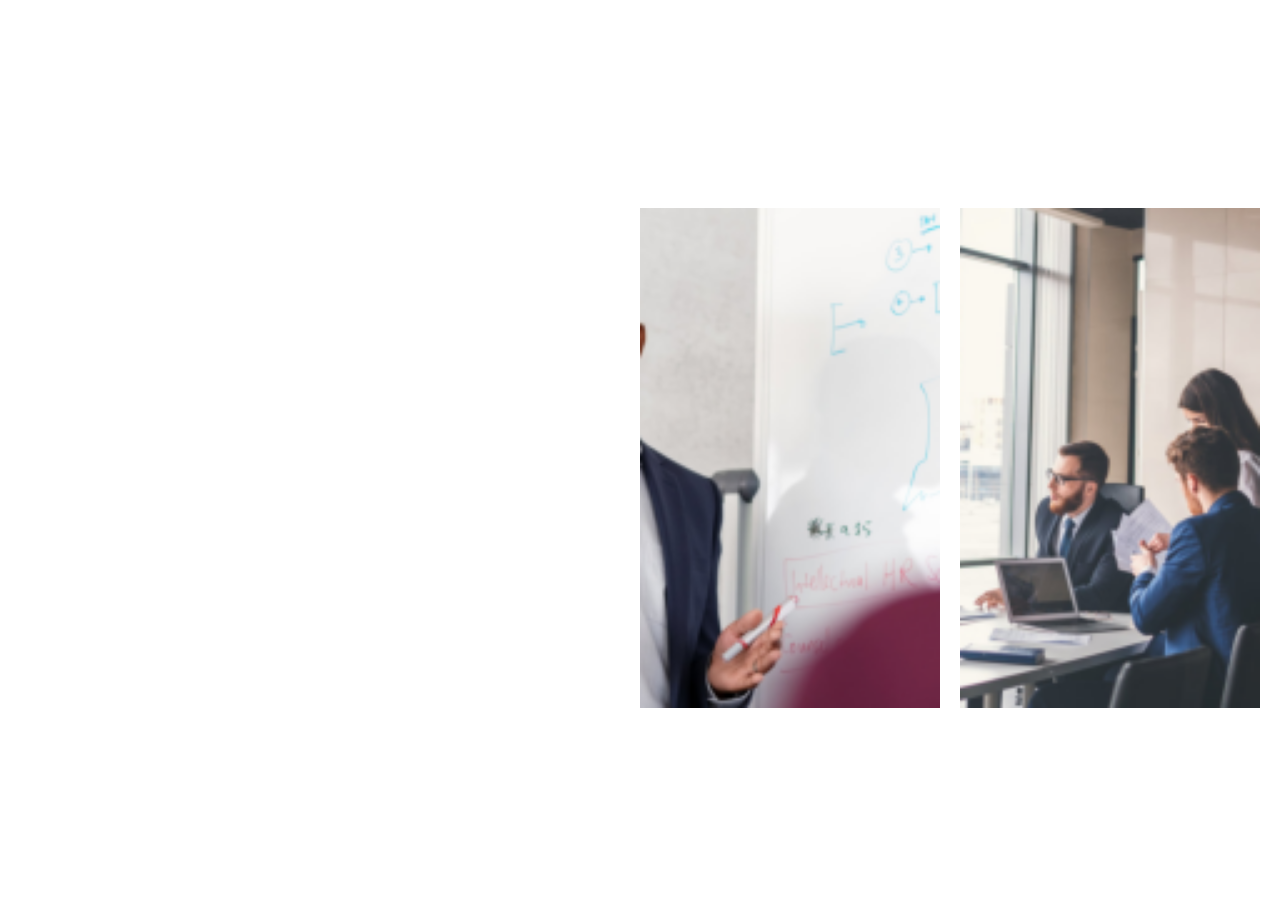
<file: 4/index.html>
<!DOCTYPE html>
<html lang="en">
<head>
    <meta charset="UTF-8">
    <meta http-equiv="X-UA-Compatible" content="IE=edge">
    <meta name="viewport" content="width=device-width, initial-scale=1.0">
    <title>Document</title>
    <link rel="stylesheet" href="style.css">
    <script src="plugins.js" defer></script>
</head>
<body>
    <div id="img-track" class="img_con" data-mouse-down-at="0" data-prev-percentage="0">
        <figure><img class="image"  src="images/thumb-164998504.png" draggable="false" alt="asd"></figure>
        <figure><img  class="image" src="images/thumb-165278903.png" draggable="false" alt="asd"></figure>
        <figure><img class="image"  src="images/thumb-2166651591.png" draggable="false" alt="asd"></figure>
        <figure><img  class="image" src="images/thumb-2172614610Ui61ms0.png" draggable="false" alt="asd"></figure>
        <figure><img class="image"  src="images/thumb-2241242342U79its2.png" draggable="false" alt="asd"></figure>


    </div>
</body>
</html>
</file>
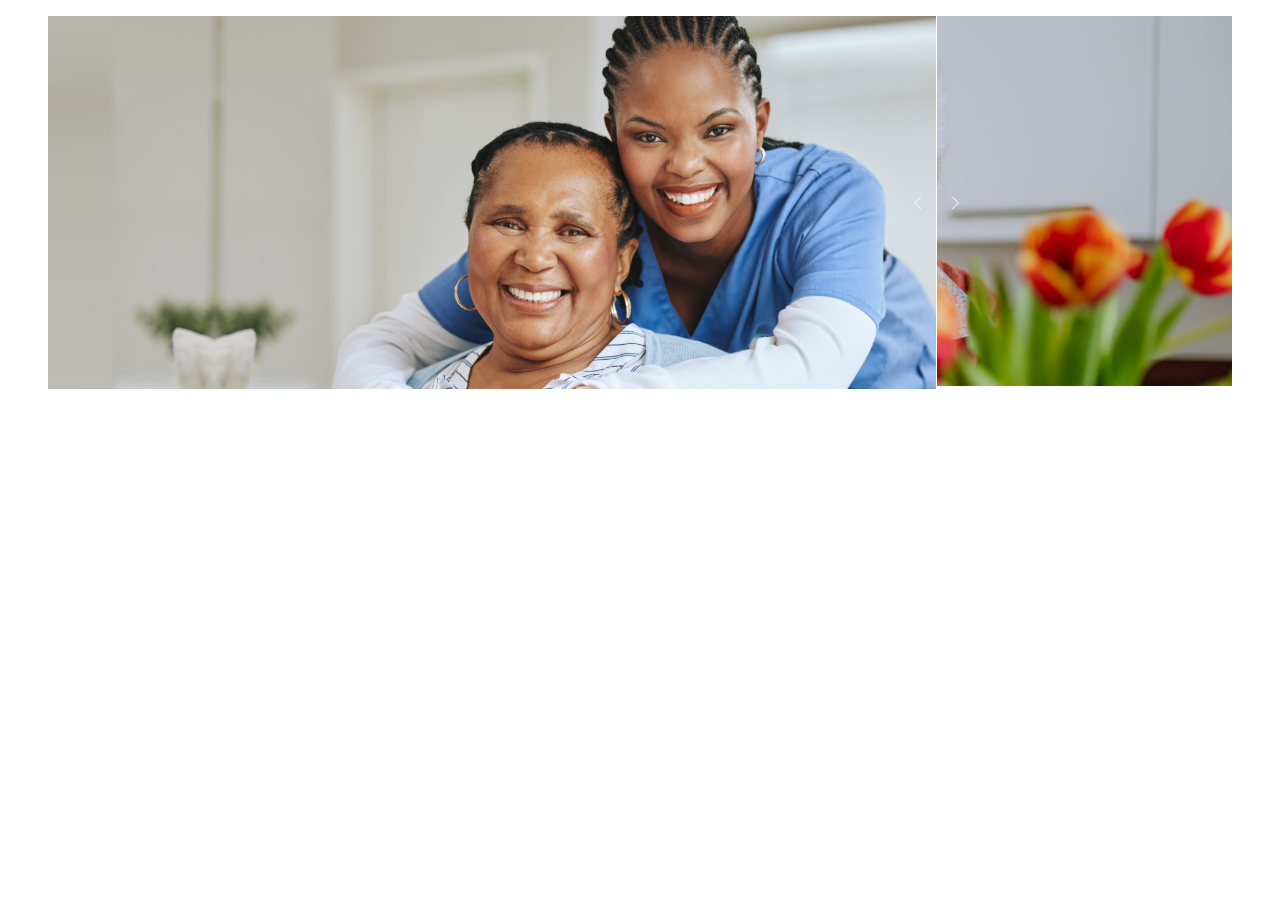
<file: 5/index.html>
<!DOCTYPE html>
<html lang="en">
<head>
    <meta charset="UTF-8">
    <meta name="viewport" content="width=device-width, initial-scale=1.0">
    <title>Document</title>
    <link rel="stylesheet" href="css/image-comparison.min.css">
    <style>
        .container{height: 600px; width: 100%;}
        .rendered:focus {
    outline: none;

  }
    </style>
</head>
<body>
    <div class="container">
        <figure>
    <img-comparison-slider  value="75" tabindex="0" class="rendered">
        <img slot="first" src="images/2350912727Umi8a20.png" alt="asd" />
        <h2 slot="first">FIRST</h2>
        <img slot="second" src="images/2350912749U1i97m5.png"  alt="asd"/>
        <h2 slot="second">SECOND</h2>
       
    </img-comparison-slider>
</figure>
</div>
    
    <script src="js/image-comparison.min.js"></script>
</body>
</html>
</file>
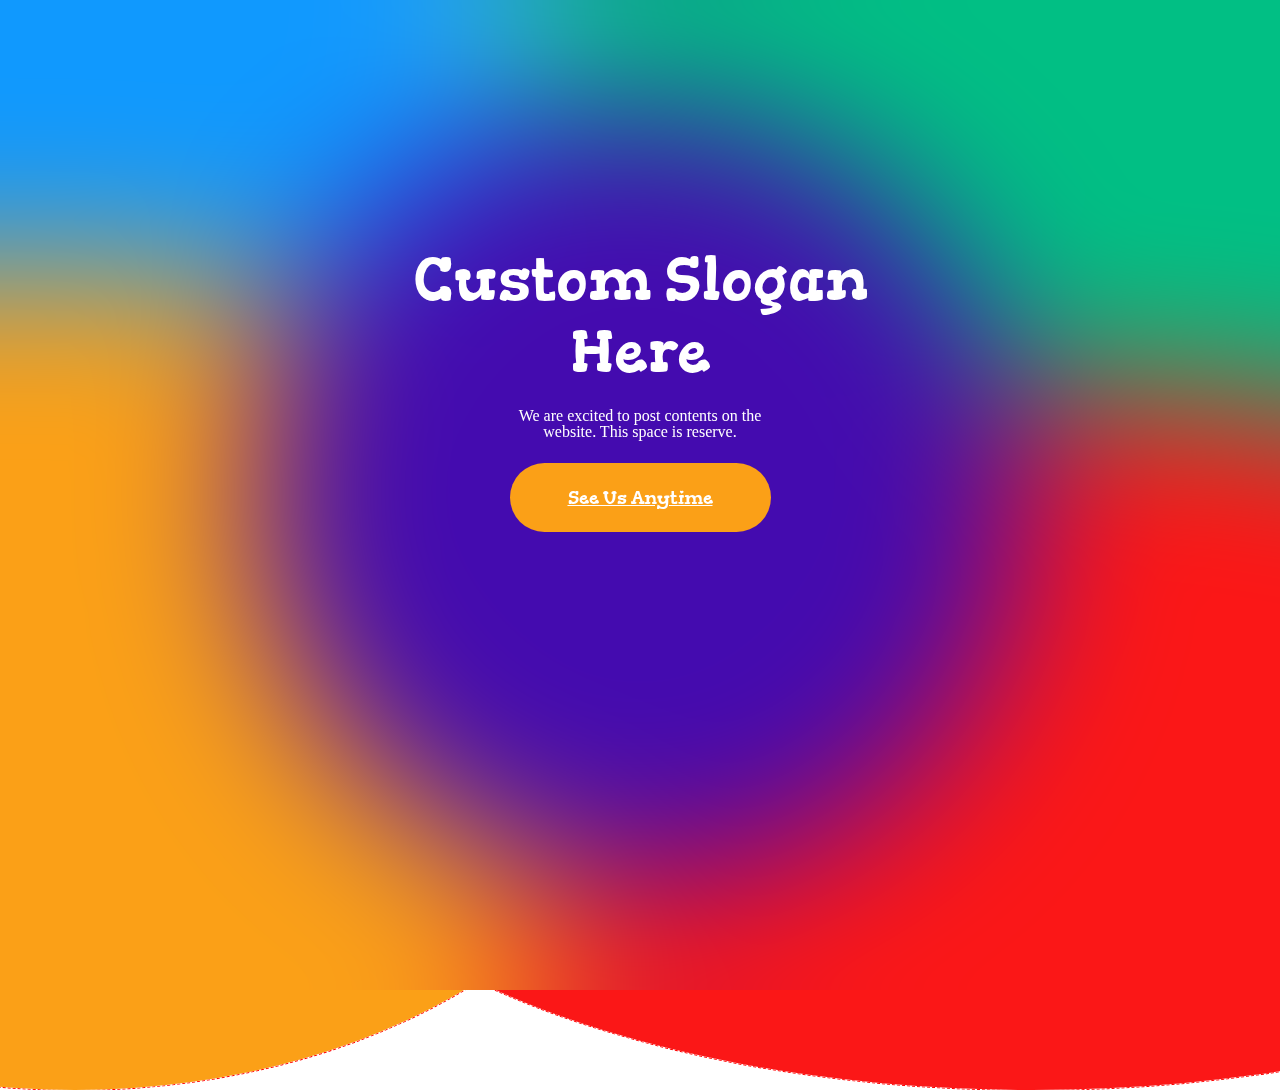
<file: 7/index.html>
<!DOCTYPE html>
<html lang="en">
<head>
    <meta charset="UTF-8">
    <meta name="viewport" content="width=device-width, initial-scale=1.0">
    <title>Document</title>
    <link rel="stylesheet" href="style.css">
</head>
<body>
    
   <div id="banner">
    <div class="wrapper">
        <div class="bnr_con">
            <div class="slider">
                <div class="blob blob2"></div>
                <div class="blob blob1"></div>
                <div class="blob blob4"></div>
                <div class="blob blob3"></div>
                <div class="blob blob5"></div>
            </div>
            <div class="bnr_info">
                <h2 class="hdng_h2"> Custom Slogan Here </h2>
                <p >We are excited to post contents on the website. This space is reserve.</p>
                <a href="preschool-about-us" class="btn_style">See Us Anytime</a>

            </div>
        </div>
    </div>
   </div>
</body>
</html>
</file>
<file: 4/style.css>
.img_con{user-select: none; display: flex;gap: 20px; justify-content: center; position: absolute; top: 50%; left: 50%; transform: translate(0%,-50%);}
.img_con figure{margin: 0; height: 500px; width: 300px; overflow: hidden;}
.img_con figure img{height: 100%; object-fit: cover; object-position: 100% 50%;width: 100%;}

body{height: 100vh; position: relative;}
</file>
<file: 7/style.css>
/*Fonts Used*/

@import url('https://fonts.googleapis.com/css2?family=Gorditas:wght@400;700&display=swap');
@import url('https://fonts.googleapis.com/css2?family=Quicksand:wght@300;400;500;600;700&display=swap');

 :root { 
--txt1: 'Quicksand', sans-serif;
--txt2: 'Gorditas', cursive;
--black: #808080; 
--color1: #1099fe; 
--color2: #01bf84; 
--color3: #fba017; 
--color4: #fb1717; 
 } 



#imgList { display: none; } 

*, *:before, *:after { box-sizing: border-box; -moz-box-sizing: border-box; image-rendering: -webkit-optimize-contrast; } 

html, body, div, span, applet, object, iframe, h1, h2, h3, h4, h5, h6, p, blockquote, pre, a, abbr, acronym, address, big, cite, code, del, dfn, em, img, ins, kbd, q, s, samp, small, strike, strong, sub, sup, tt, var, b, u, i, center, dl, dt, dd, ol, ul, li, fieldset, form, label, legend, table, caption, tbody, tfoot, thead, tr, th, td, article, aside, canvas, details, embed, figure, figcaption, footer, header, hgroup, menu, nav, output, ruby, section, summary, time, mark, audio, video { margin: 0; padding: 0; border: 0; font-size: 100%; font: inherit; vertical-align: baseline; -webkit-text-size-adjust: 100%; } 


/* HTML5 display-role reset for older browsers */ article, aside, details, figcaption, figure, footer, header, hgroup, menu, nav, section { display: block; } body { line-height: 1; } ul { list-style: none; } blockquote, q { quotes: none; } blockquote:before, blockquote:after, q:before, q:after { content: ''; content: none; } table { border-collapse: collapse; border-spacing: 0; } button, html input[type=button], input[type=reset], input[type=submit] { -webkit-appearance: button; cursor: pointer; } input:not([type='radio']):not([type='checkbox']), textarea, select { -webkit-appearance: none; } form, label { -webkit-text-size-adjust: 100%; } mark { background-color: transparent; color: inherit; } /* end reset */


h2 { font-family: var(--txt2); line-height: 100%; } 
.wrapper { width:100%; max-width:1400px; margin:0 auto; position:relative; } 


#banner{}
.wrapper{}

.hdng_h2 { font-size: 70px; font-weight: 400; font-family: var(--txt2); margin-bottom: 20px; line-height: 120%; } 
.hdng_small { font-size: 22px; font-weight: 500; display: block; font-family: var(--txt1); letter-spacing: normal;} 
.edit-link a,.btn_style { width: 100%; text-align: center; max-width: fit-content; line-height: 69px; padding: 0 25px; background: var(--color3); display: block; color: #fff; font-size: 18px; font-weight: 400; margin-top: 23px; position: relative; z-index: 0; font-family: var(--txt2); border-radius: 150px;padding-right: 83px;text-align: left;} 
.edit-link a:hover,.btn_style:hover { background: var(--color2); } 


#banner { position: relative;} 

#banner .airplane {position: absolute;bottom: 11px;right: 9.4%;z-index: 2;}

.bnr_con { min-height:0; padding:0; } 
.box_skitter { display: block; } 
.box_skitter .prev_button,.box_skitter .next_button { pointer-events: auto; } 
.rslides { display: none; } 
.slider { width:1920px; left: 50%; position: relative; transform: translateX(-50%); height: 990px;} 
.slider:before{content:'';position: absolute;inset: 0;backdrop-filter: blur(80px);z-index: 1;}
.blob{position: absolute;outline: 1px dashed red;border-radius: 50%; animation: gradient 4s infinite;}
.blob1{width: 56%;height: 51%;left: -200px;top: -100px;background: var(--color1); animation-delay: 1s;}
.blob2{width: 76%;height: 69%;right: -200px;top: -100px;background: var(--color2); animation-delay: .2s;}
.blob3{width: 62%;height: 83%;left: -200px;bottom: -100px;background: var(--color3); animation-delay: 2s;}
.blob4{width: 80%;height: 71%;right: -200px;bottom: -100px;background: var(--color4); animation-delay: 5s;}
.blob5{width: 40%;aspect-ratio: 1 / 1;background: #440baf; animation-delay: 5s;left: 50%;top: 50%;transform: translate(-50%,-50%);animation: gradient2 4s infinite alternate; transform-origin: 0 0;}

@keyframes gradient { 70%{ transform: scale(1.3) translate(50px); } }
@keyframes gradient2 { 70%{ transform: scale(0.5) translate(-50%,-50%); } }


.slider a { pointer-events: none; } 
.bnr_info { width:100%; max-width:546px; position:absolute; top:244px; left:0; z-index:150;display: flex;flex-direction: column;justify-content: center;align-items: center;text-align: center;right: 0;
    margin: auto; color: #fff;} 
.bnr_info:before{content:'';position: absolute;inset: 20px;border-radius: 50%;border: 4px dashed var(--colorGreen);}
.bnr_info h2 { font-size: 60px;} 
.bnr_info h2 small { } 
.bnr_info h2 span { font-size: inherit; font-family: inherit; font-weight: inherit; display: block;line-height: 100%;} 

.bnr_info p { max-width: 290px;margin: 0 auto;} 
.bnr_info a { max-width: 261px; padding: 0;text-align: center;} 
.bnr_info a:hover { }
</file>
<file: 5/css/image-comparison.min.css>
img-comparison-slider{visibility:hidden}img-comparison-slider [slot=second]{display:none}img-comparison-slider.rendered{visibility:inherit}img-comparison-slider.rendered [slot=second]{display:unset}img-comparison-slider img{width:100%;height:100%}.custom-animated-handle{transition:transform .2s}.slider-with-animated-handle:hover .custom-animated-handle{transform:scale(1.2)}
</file>
